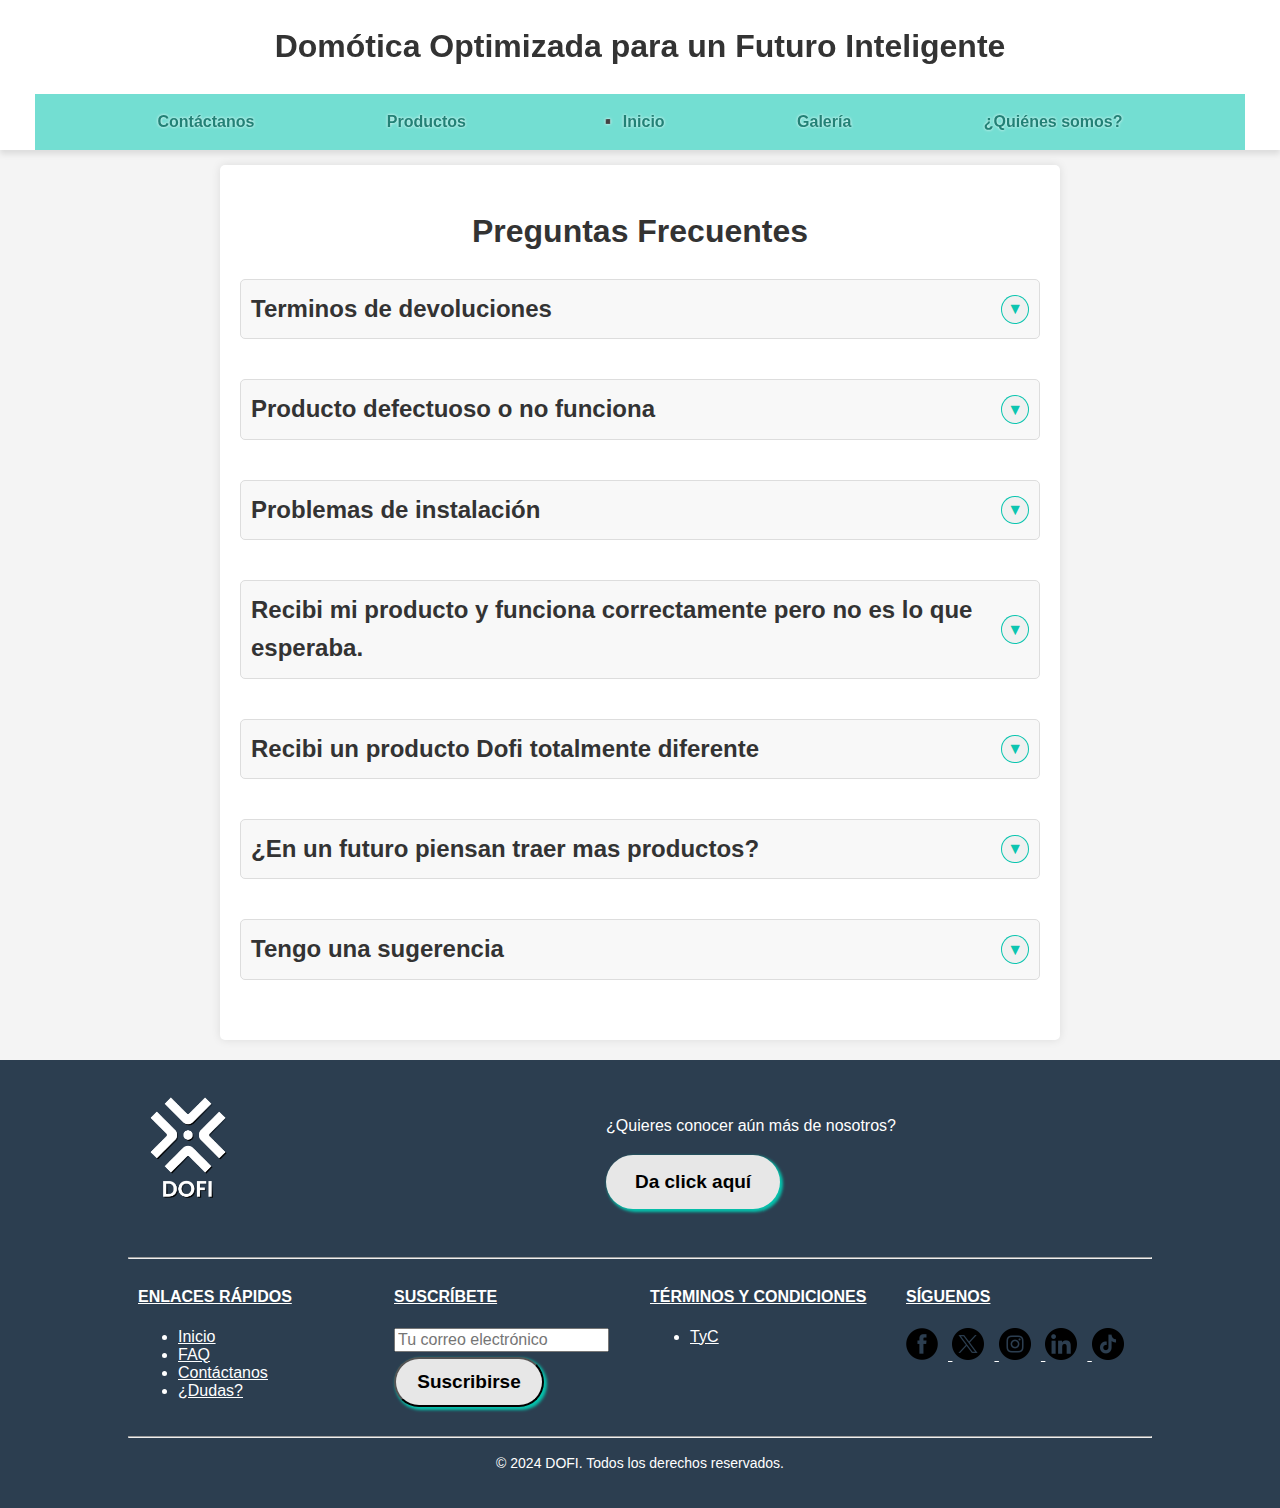
<file: pages/faq.html>
<!DOCTYPE html>
<html lang="es">

<head>
  <meta charset="UTF-8">
  <meta name="viewport" content="width=device-width, initial-scale=1.0">
  <title>Preguntas Frecuentes</title>
  <link rel="stylesheet" href="/assets/CSS/faq.css">
  <link rel="stylesheet" href="/assets/CSS/footer.css">
  <link rel="stylesheet" href="/assets/CSS/normalize.css">
  <link rel="stylesheet" href="/assets/CSS/sections.css">
</head>

<body>
  <header>
    <h1 class="titleContainer">
      <span class="changeTitle">Domótica Optimizada para un Futuro Inteligente</span>
    </h1>
    <nav class="container1">
      <section class="submenu">
        <ul>
          <li>
            <a href="https://wa.me/573042460601?text=Hola%2C%20me%20gustar%C3%ADa%20obtener%20informaci%C3%B3n%21"
              target="_blank"><strong>Contáctanos</strong></a>
          </li>
          <li>
            <a href="/pages/guides.html"><strong>Productos</strong></a>
          </li>
          <li>
            <a href="/pages/dofi.html"><strong>▪️ Inicio</strong></a>
          </li>
          <li>
            <a href="/pages/gallery.html"><strong>Galería</strong></a>
          </li>
          <li>
            <a href="/pages/mv.html"><strong>¿Quiénes somos?</strong></a>
          </li>
        </ul>
      </section>
    </nav>
  </header>
  <div class="container">
    <h1>Preguntas Frecuentes</h1>

    <div class="faq-section">
      <h2>Terminos de devoluciones<span class="arrow">▼</span></h2>
      <p>En nuestros terminos y condiciones seccion <a class="enlaceFaq" href="#">devoluciones</a> puedes encontrar mas
        información acerca de este tema.</p>
    </div>

    <div class="faq-section">
      <h2>Producto defectuoso o no funciona<span class="arrow">▼</span></h2>
      <p>Lamentamos saber que tienes inconvenientes con tu producto, por favor <a class="enlaceFaq"
          href="#">contactanos</a> para brindarte asistencia</p>
    </div>

    <div class="faq-section">
      <h2>Problemas de instalación<span class="arrow">▼</span></h2>
      <p>Te invitamos a revisar el <a class="enlaceFaq" href="#">manual de instalación</a> o instrucciones adjuntas en
        la caja del producto, si necesitas ayuda con alguno de los pasos, o asistencia en tu instalación por favor no
        dudes en <a class="enlaceFaq" href="#">contactarnos</a></p>
    </div>

    <div class="faq-section">
      <h2>Recibi mi producto y funciona correctamente pero no es lo que esperaba.<span class="arrow">▼</span></h2>
      <p>Nos preocupamos por la experiencia de nuestros usuarios, por favor <a class="enlaceFaq" href="#">comunicate</a>
        con nuestro servicio al cliente y verificar si podemos ayudarte</p>
    </div>

    <div class="faq-section">
      <h2>Recibi un producto Dofi totalmente diferente<span class="arrow">▼</span></h2>
      <p>Agradecemos de forma sincera tu comprensión por favor <a class="enlaceFaq" href="#">comunicate</a> con nuestro
        servicio al cliente para programar la devolución del paquete recibido y brindarte asistencia con el producto que
        ordenaste</p>
    </div>

    <div class="faq-section">
      <h2>¿En un futuro piensan traer mas productos?<span class="arrow">▼</span></h2>
      <p>En Dofi buscamos traer una variedad de opciones que pueda satisfacer una gran parte de necesidades con respecto
        a la domotica, por el momento nos encontramos trabajando en ello.</p>
    </div>

    <div class="faq-section">
      <h2>Tengo una sugerencia<span class="arrow">▼</span></h2>
      <p>En dofi nos encanta escuchar la opinion de nuestros usuarios, por ello, te invitamos a que nos <a
          class="enlaceFaq" href="#">contactes</a> </p>
    </div>
  </div>
  <footer class="footer">
    <div class="logoEspacio">
      <span class="logoFooter">
        <img src="/assets/IMAGES/LogoMonocromatico.png" alt="Domótica optimizada para un futuro inteligente" width="120"
          height="120" />
      </span>
      <div class="columnaFooter">
        <p id="nosotrosFooter" style="text-align: left">¿Quieres conocer aún más de nosotros?</p>
        <a class="buttonInformation2" href="/pages/mv.html" target="_blank">Da click aquí</a>
      </div>
    </div>
    <hr>
    <div class="fila2">
      <div class="seccionesFooter">
        <div class="linksRapidos">
          <h4>ENLACES RÁPIDOS</h4>
          <ul>
            <li><a href="/pages/dofi.html">Inicio</a></li>
            <li><a href="/pages/faq.html">FAQ</a></li>
            <li><a href="https://wa.me/573042460601?text=Hola%2C%20me%20gustar%C3%ADa%20obtener%20informaci%C3%B3n%21"
                target="_blank">Contáctanos</a></li>
            <li><a href="/pages/form.html" target="_blank">¿Dudas?</a></li>
          </ul>
        </div>

        <div class="redes">
          <h4>SUSCRÍBETE</h4>
          <form>
            <input type="email" placeholder="Tu correo electrónico" required />
            <button class="buttonInformation3" onclick="botonSuscripcion()" type="submit">Suscribirse</button>
          </form>
        </div>

        <div class="legal">

          <h4><a href="#">TÉRMINOS Y CONDICIONES</a></h4>
          <ul>
            <li><a href="/assets/TyCDocs/Terminos.pdf" target="_blank">TyC</a></li>
          </ul>

        </div>

        <div class="redes">
          <h4>SÍGUENOS</h4>
          <a href="https://www.facebook.com/?locale=es_LA" target="_blank"><img src="/assets/IMAGES/Facebook.ico"
              alt="Facebook" class="iconos" /></a>
          <a href="https://x.com/?lang=es" target="_blank"><img src="/assets/IMAGES/Twitter.ico" alt="X"
              class="iconos" /></a>
          <a href="https://www.instagram.com/?hl=es" target="_blank"><img src="/assets/IMAGES/Instagram.ico"
              alt="Instagram" class="iconos" /></a>
          <a href="https://www.linkedin.com/" target="_blank"><img src="/assets/IMAGES/LinkedIn.ico" alt="LinkedIn"
              class="iconos" /></a>
          <a href="https://www.tiktok.com/en" target="_blank"><img src="/assets/IMAGES/TikTok.ico" alt="TikTok"
              class="iconos" /></a>
        </div>
      </div>
    </div>
    <hr>
    <div class="fila3">
      <p>&copy; 2024 DOFI. Todos los derechos reservados.</p>
    </div>
    </div>
  </footer>
  <script src="/assets/JS/faq.js"></script>
  <script src="/assets/JS/footer.js"></script>
</body>

</html>
</file>
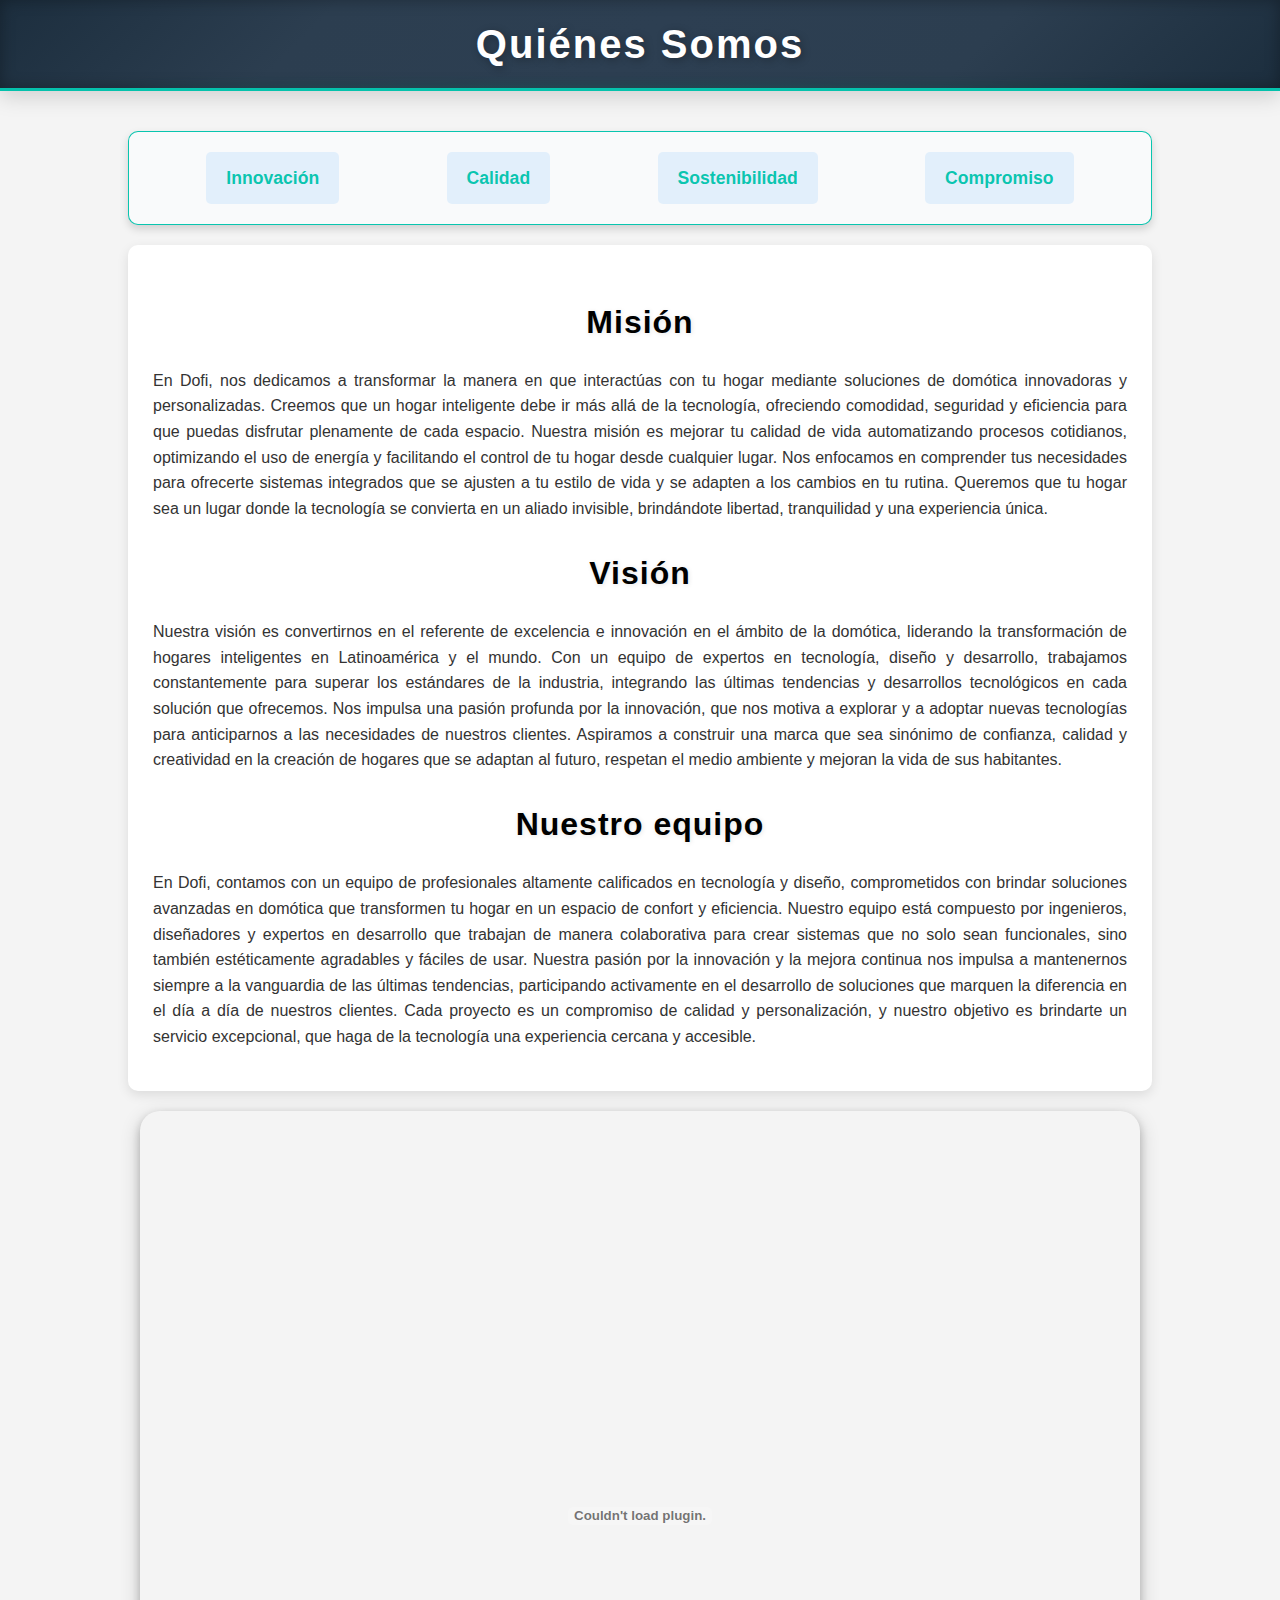
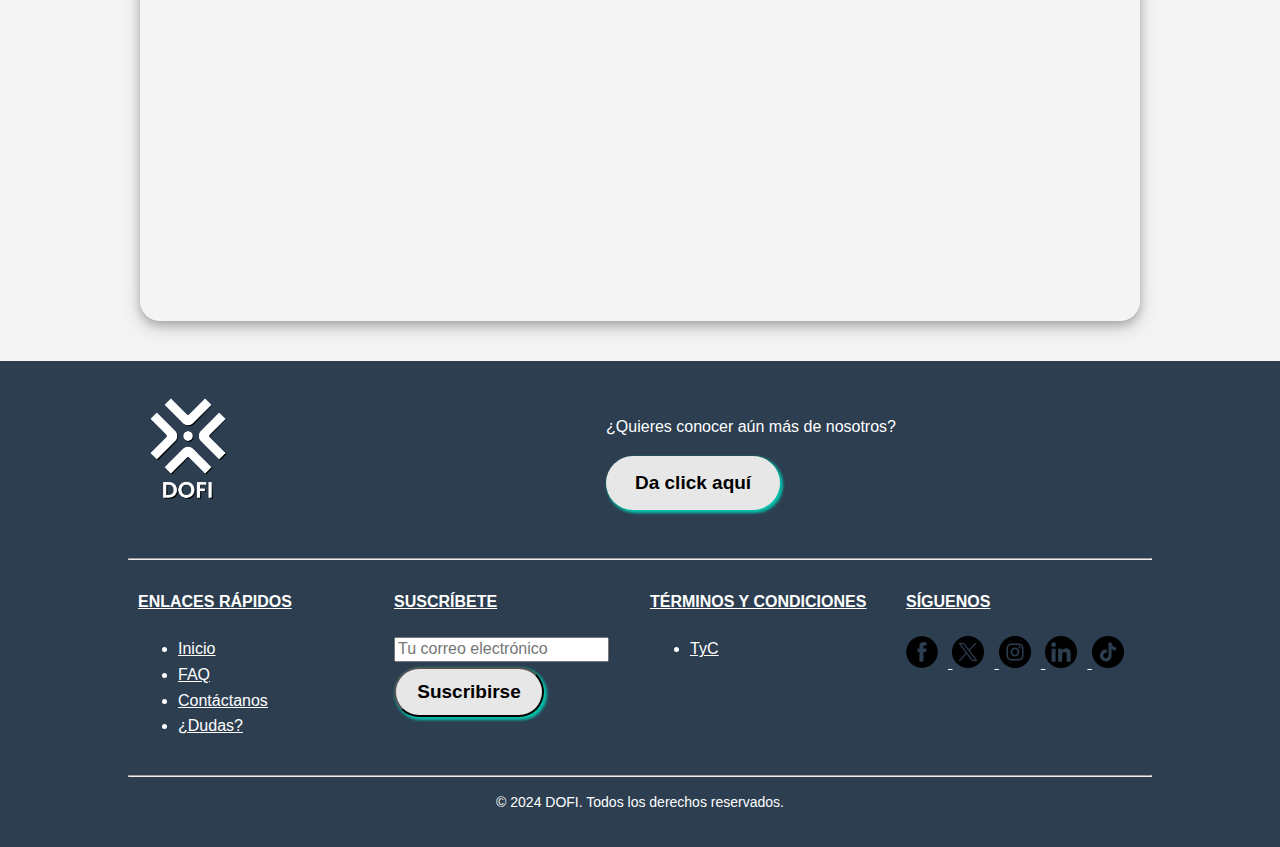
<file: pages/mv.html>
<!DOCTYPE html>
<html lang="es">

<head>
  <meta charset="UTF-8">
  <meta name="viewport" content="width=device-width, initial-scale=1.0">
  <title>Quiénes Somos</title>
  <link rel="stylesheet" href="/assets/CSS/mv.css">
  <link rel="stylesheet" href="/assets/CSS/footer.css">
  <link rel="stylesheet" href="/assets/CSS/normalize.css">
</head>

<body>
  <header>
    <h1>Quiénes Somos</h1>
  </header>
  <main>
    <nav class="listaValores">
      <a href="#" onclick="emojiRainInnovacion(event)">Innovación</a>
      <a href="#" onclick="emojiRainCalidad(event)">Calidad</a>
      <a href="#" onclick="emojiRainSostenibilidad(event)">Sostenibilidad</a>
      <a href="#" onclick="emojiRainCompromiso(event)">Compromiso</a>
    </nav>
    <section class="quienes-somos">
      <h2>Misión</h2>
      <p id="parrafos">
        En Dofi, nos dedicamos a transformar la manera en que interactúas con tu hogar mediante soluciones de domótica
        innovadoras y personalizadas. Creemos que un hogar inteligente debe ir más allá de la tecnología, ofreciendo
        comodidad, seguridad y eficiencia para que puedas disfrutar plenamente de cada espacio. Nuestra misión es
        mejorar tu calidad de vida automatizando procesos cotidianos, optimizando el uso de energía y facilitando el
        control de tu hogar desde cualquier lugar. Nos enfocamos en comprender tus necesidades para ofrecerte sistemas
        integrados que se ajusten a tu estilo de vida y se adapten a los cambios en tu rutina. Queremos que tu hogar sea
        un lugar donde la tecnología se convierta en un aliado invisible, brindándote libertad, tranquilidad y una
        experiencia única.
      </p>
      <h2>Visión</h2>
      <p id="parrafos">
        Nuestra visión es convertirnos en el referente de excelencia e innovación en el ámbito de la domótica, liderando
        la transformación de hogares inteligentes en Latinoamérica y el mundo. Con un equipo de expertos en tecnología,
        diseño y desarrollo, trabajamos constantemente para superar los estándares de la industria, integrando las
        últimas tendencias y desarrollos tecnológicos en cada solución que ofrecemos. Nos impulsa una pasión profunda
        por la innovación, que nos motiva a explorar y a adoptar nuevas tecnologías para anticiparnos a las necesidades
        de nuestros clientes. Aspiramos a construir una marca que sea sinónimo de confianza, calidad y creatividad en la
        creación de hogares que se adaptan al futuro, respetan el medio ambiente y mejoran la vida de sus habitantes.
      </p>
      <h2>Nuestro equipo</h2>
      <p id="parrafos">
        En Dofi, contamos con un equipo de profesionales altamente calificados en tecnología y diseño, comprometidos con
        brindar soluciones avanzadas en domótica que transformen tu hogar en un espacio de confort y eficiencia. Nuestro
        equipo está compuesto por ingenieros, diseñadores y expertos en desarrollo que trabajan de manera colaborativa
        para crear sistemas que no solo sean funcionales, sino también estéticamente agradables y fáciles de usar.
        Nuestra pasión por la innovación y la mejora continua nos impulsa a mantenernos siempre a la vanguardia de las
        últimas tendencias, participando activamente en el desarrollo de soluciones que marquen la diferencia en el día
        a día de nuestros clientes. Cada proyecto es un compromiso de calidad y personalización, y nuestro objetivo es
        brindarte un servicio excepcional, que haga de la tecnología una experiencia cercana y accesible.
      </p>
    </section>
    <object class="pdfView" type="application/pdf" data="/assets/GUIAS/Proyecto final - DOFI.pdf"></object>

  </main>
  <footer class="footer">
    <div class="logoEspacio">
      <span class="logoFooter">
        <img src="/assets/IMAGES/LogoMonocromatico.png" alt="Domótica optimizada para un futuro inteligente" width="120"
          height="120" />
      </span>
      <div class="columnaFooter">
        <p id="nosotrosFooter" style="text-align: left">¿Quieres conocer aún más de nosotros?</p>
        <a class="buttonInformation2" href="/pages/mv.html" target="_blank">Da click aquí</a>
      </div>
    </div>
    <hr>
    <div class="fila2">
      <div class="seccionesFooter">
        <div class="linksRapidos">
          <h4>ENLACES RÁPIDOS</h4>
          <ul>
            <li><a href="/pages/dofi.html">Inicio</a></li>
            <li><a href="/pages/faq.html">FAQ</a></li>
            <li><a href="https://wa.me/573042460601?text=Hola%2C%20me%20gustar%C3%ADa%20obtener%20informaci%C3%B3n%21"
                target="_blank">Contáctanos</a></li>
            <li><a href="/pages/form.html" target="_blank">¿Dudas?</a></li>
          </ul>
        </div>

        <div class="redes">
          <h4>SUSCRÍBETE</h4>
          <form>
            <input type="email" placeholder="Tu correo electrónico" required />
            <button class="buttonInformation3" onclick="botonSuscripcion()" type="submit">Suscribirse</button>
          </form>
        </div>

        <div class="legal">

          <h4><a href="#">TÉRMINOS Y CONDICIONES</a></h4>
          <ul>
            <li><a href="/assets/TyCDocs/Terminos.pdf" target="_blank">TyC</a></li>
          </ul>

        </div>

        <div class="redes">
          <h4>SÍGUENOS</h4>
          <a href="https://www.facebook.com/?locale=es_LA" target="_blank"><img src="/assets/IMAGES/Facebook.ico"
              alt="Facebook" class="iconos" /></a>
          <a href="https://x.com/?lang=es" target="_blank"><img src="/assets/IMAGES/Twitter.ico" alt="X"
              class="iconos" /></a>
          <a href="https://www.instagram.com/?hl=es" target="_blank"><img src="/assets/IMAGES/Instagram.ico"
              alt="Instagram" class="iconos" /></a>
          <a href="https://www.linkedin.com/" target="_blank"><img src="/assets/IMAGES/LinkedIn.ico" alt="LinkedIn"
              class="iconos" /></a>
          <a href="https://www.tiktok.com/en" target="_blank"><img src="/assets/IMAGES/TikTok.ico" alt="TikTok"
              class="iconos" /></a>
        </div>
      </div>
    </div>
    <hr>
    <div class="fila3">
      <p>&copy; 2024 DOFI. Todos los derechos reservados.</p>
    </div>
    </div>
  </footer>
</body>

<script src="/assets/JS/emojis.js"></script>
<script src="/assets/JS/footer.js"></script>

</html>
</file>
<file: assets/CSS/faq.css>
header {
  position: fixed;
  top: 0;
  width: 100%;
  background-color: white;
  z-index: 1000;
  box-shadow: 0 4px 6px rgba(0, 0, 0, 0.1);
}

.container1 {
  max-width: 1200px;
  margin: 0 auto;
  padding: 5px;
  text-align: center;
  background-color: rgba(5, 196, 174, 0.562);
}

.submenu ul {
  display: flex;
  justify-content: space-evenly;
  list-style: none;
  padding: 0;
  margin: 10px 0;
}

.submenu ul li {
  margin: 0 15px;
}

.submenu ul li a {
  text-decoration: none;
  color: rgb(34, 129, 118);
  text-shadow: 0 0 3px rgb(255, 255, 255);
  font-weight: bold;
}

.submenu ul li a:hover {
  text-decoration: none;
  text-shadow: 0px 0px 1.2px white;
  color: black;
  font-weight: bold;
  color: #ffffff;
  text-shadow: 0 0 3px rgb(21, 82, 75);
  text-decoration: underline;
}

body {
  font-family: Arial, sans-serif;
  line-height: 1.6;
  margin: 0;
  padding: 0;
  background-color: #f4f4f4;
  color: #333;
  padding-top: 145px;
}

.container {
  max-width: 800px;
  margin: 20px auto;
  padding: 20px;
  background-color: #fff;
  border-radius: 5px;
  box-shadow: 0 0 10px rgba(0, 0, 0, 0.1);
}

h1 {
  text-align: center;
  color: #333;
}

.faq-section {
  margin-bottom: 20px;
}

.faq-section h2 {
  cursor: pointer;
  padding: 10px;
  background-color: #f8f8f8;
  border: 1px solid #ddd;
  border-radius: 5px;
  display: flex;
  align-items: center;
  justify-content: space-between;
  transition: background-color 0.3s ease;
}

.faq-section h2:hover {
  background-color: rgba(5, 196, 174, 0.562);
  border: 1px solid rgba(27, 138, 125, 0.562);
  box-shadow: 0px 0px 5px rgba(158, 158, 158, 0.877);
}

.faq-section p {
  max-height: 0;
  overflow: hidden;
  padding: 0 10px;
  margin: 0;
  border-left: 4px solid rgba(5, 196, 174, 0.986);
  background-color: #f9f9f9;
  transition: max-height 0.5s ease, padding 0.5s ease;
}

.faq-section p.open {
  padding-top: 10px;
  padding-bottom: 10px;
  transition: max-height 1.3s ease;
}

.arrow {
  font-size: medium;
  color: rgba(5, 196, 174, 0.986);
  border: 1px solid rgba(5, 196, 174, 0.986);
  background-color: #f1f0f0;
  border-radius: 70%;
  padding: 0.5px 5px 0.5px 5px;
  transition: transform 0.3s ease;
}

.arrow.rotate {
  transform: rotate(180deg);
  color: #e6e6e6;
  background-color: rgba(5, 196, 174, 0.986);
  border-radius: 70%;
  padding: 0.5px 5px 0.5px 5px;
  transition: transform 1.1s ease-in-out;
}

.seccionesFooter {
  line-height: normal;
}

.enlaceFaq {
  color: rgba(5, 196, 174, 0.986);
  font-weight: bold;
  text-decoration: none;
}
</file>
<file: assets/CSS/footer.css>
.footer {
  padding: 30px 10% 20px 10%;
  background-color: #2c3e50;
  width: auto;
}

.logoEspacio {
  display: flex;
  align-items: center;
  justify-content: space-between;
  margin-bottom: 40px;
  padding-right: 25%;
}

.logoFooter img {
  height: 120px;
  width: 120px;
}

.textosFooter {
  font-size: 26px;
  font-weight: bold;
  text-align: left;
}

.fila2 {
  display: flex;
  justify-content: space-between;
  margin-bottom: 20px;
}

.seccionesFooter {
  display: flex;
  justify-content: space-between;
  flex-wrap: wrap;
  width: 100%;
}

.seccionesFooter > div {
  flex: 1;
  margin: 0 10px;
}

.linksRapidos,
.recursos,
.legal,
.redes {
  text-align: left;
  text-decoration: underline;
  color: white;
}

.redes img {
  width: 32px;
  height: 32px;
  margin-right: 10px;
}

#nosotrosFooter {
  color: white;
}

.buttonInformation2 {
  display: inline-block;
  width: 150px;
  padding: 12px;
  background-color: #e7e7e7;
  box-shadow: 2px 2px 3px 1px rgba(5, 196, 174, 0.986);
  text-decoration: none;
  color: black;
  border-radius: 100px;
  text-align: center;
  font-size: 19px;
  font-weight: bold;
  margin: auto;
}

.buttonInformation2:hover {
  background-color: rgba(5, 196, 174, 0.986);
  box-shadow: 3px 3px 5px 0px rgba(5, 196, 174, 0.986);
  transition: 0.7s;
  transform: rotate(360deg);
}

.buttonInformation3 {
  display: inline-block;
  width: 150px;
  padding: 12px;
  background-color: #e7e7e7;
  box-shadow: 2px 2px 3px 1px rgba(5, 196, 174, 0.986);
  text-decoration: none;
  color: black;
  border-radius: 100px;
  text-align: center;
  font-size: 19px;
  font-weight: bold;
  margin: 5px 0 0;
}

.buttonInformation3:hover {
  background-color: rgba(5, 196, 174, 0.986);
  box-shadow: 3px 3px 5px 0px rgba(5, 196, 174, 0.986);
  transition: 0.7s;
  transform: scale(1.1, 1.1);
}

@media (max-width: 768px) {
  .seccionesFooter {
    flex-direction: column;
  }

  .seccionesFooter > div {
    margin-bottom: 20px;
  }
}

.fila3 p {
  text-align: center;
  font-size: 14px;
  color: #ffffff;
}
</file>
<file: assets/CSS/sections.css>
.bienvenida {
  margin-top: 60px;
}

.resaltado {
  font-size: 1.2rem;
  color: #555;
  background-color: #f1f5fa;
  padding: 10px;
  line-height: 1.8;
  width: 60%;
  margin-left: auto;
  margin-right: auto;
  text-align: justify;
}

#descripcionProyecto {
  display: flex;
  flex-direction: column;
  text-align: center;
  align-items: center;
}

#descripcionProyecto {
  background-color: #f9f9f9;
  border-radius: 8px;
  padding: 20px;
  box-shadow: 0 4px 20px rgba(0, 0, 0, 0.1);
  transition: transform 0.3s ease;
}

#tituloInspiracion {
  font-size: 1.8rem;
  color: #0f3477;
  font-weight: bold;
  margin: 0;
  padding: 10px;
  border-bottom: 2px solid #0f3477;
  transition: color 0.3s ease, transform 0.3s ease;
  cursor: pointer;
}

#tituloInspiracion:hover {
  color: #084cca;
  transform: scale(1.05);
}

.resaltar-azul {
  color: #0f3477;
  font-weight: bold;
}

.oculto {
  display: none;
}

#contenidoInspiracion.visible {
  display: block;
  opacity: 1;
  margin-top: 15px;
  transition: opacity 0.5s ease, margin 0.5s ease;
}

.click-gif {
  width: 80px;
  height: auto;
  margin-left: 5px;
  vertical-align: middle;
  animation: parpadeo 2s infinite;
}

#tituloDescripcion {
  font-size: 2rem;
  color: #333;
  margin-bottom: 2px;
  letter-spacing: 2px;
  font-weight: bold;
  text-align: center;
}

.pDescripcion {
  font-size: 1.2rem;
  color: #555;
  line-height: 1.6;
  margin-bottom: 30px;
  max-width: 50%;
  margin-left: auto;
  margin-right: auto;
  text-align: justify;
}

.descripcion {
  display: grid;
  grid-template-columns: repeat(auto-fit, minmax(200px, 350px));
  gap: 40px;
  margin-top: 2px;
  padding: 0 10% 0;
  justify-content: center;
  width: 100vw;
  box-sizing: border-box;
}

.exposicion {
  background-color: white;
  padding: 20px;
  border-radius: 10px;
  box-shadow: 0px 4px 10px rgba(0, 0, 0, 0.1);
  text-align: center;
  transition: transform 0.3s ease, box-shadow 0.3s ease;
  height: 80%;
}

.exposicion:hover {
  transform: scale(1.05);
  box-shadow: 0px 8px 15px rgba(0, 0, 0, 0.2);
}

.exposicion img {
  object-fit: cover;
  width: 70%;
  height: 50%;
  border-radius: 8px;
  margin-bottom: 15px;
  transition: transform 0.3s ease, filter 0.3s ease;
}

.exposicion img:hover {
  transform: scale(1.1);
  filter: brightness(0.9);
}

.desc-image {
  object-fit: cover;
}

.exposicion h3 {
  font-size: 1.6rem;
  color: #0f3477;
  margin-bottom: 10px;
}

.exposicion ul {
  list-style-type: none;
  padding: 0;
  text-align: left;
}

.exposicion li {
  margin-bottom: 10px;
  font-size: 1.1rem;
  color: #333;
  padding-left: 20px;
  position: relative;
}

.exposicion li:before {
  content: "•";
  position: absolute;
  left: 0;
  top: 0;
  color: #084cca;
}

.exposicion p {
  font-size: 1.1rem;
  color: #555;
  line-height: 1.5;
}

@media (max-width: 768px) {
  .descripcion {
    padding: 40px 5%;
  }

  .exposicion img {
    height: 200px;
    object-fit: cover;
  }

  #tituloDescripcion {
    font-size: 1.8rem;
  }

  p {
    font-size: 1rem;
  }
}

.subtitleServices {
  color: #333;
  text-align: center;
  margin-left: 20%;
  margin-right: 20%;
  margin-bottom: 0;
  padding: 20px;
  font-size: 35px;
  font-weight: bold;
}

.servicesContainer {
  width: 90%;
  max-width: 900px;
  margin: auto;
  height: 400px;
  display: flex;
  justify-content: center;
  align-items: center;
  flex-wrap: nowrap;
}

.tabla {
  width: 29%;
  height: 300px;
  margin: auto;
  padding: 15px;
  text-align: center;
  flex-grow: 1;
  color: #2c3e50;
}

.tabla > h2 {
  background-color: rgba(5, 196, 174, 0.986);
  color: white;
  border-radius: 5px;
  font-size: 35px;
  margin-bottom: 10px;
  margin-top: 10px;
  transition: box-shadow 0.3s ease;
  animation: shadowPulse 2s infinite alternate;
}

@keyframes shadowPulse {
  0% {
    box-shadow: 2px 2px 5px rgba(5, 196, 174, 0.986),
      -2px -2px 5px rgba(5, 196, 174, 0.986);
  }
  50% {
    box-shadow: 5px 5px 15px rgba(5, 196, 174, 0.986),
      -5px -5px 15px rgba(5, 196, 174, 0.986);
  }
  100% {
    box-shadow: 2px 2px 5px rgba(5, 196, 174, 0.986),
      -2px -2px 5px rgba(5, 196, 174, 0.986);
  }
}

.tabla img {
  margin-bottom: 5px;
  height: 100px;
  width: 100px;
}

.tabla img:hover {
  margin-bottom: 5px;
  filter: blur(1);
  transition: 1s all ease-in-out;
  transform: scale(1.1, 1.1);
}

.tabla h3 {
  margin-top: 10px;
  font-size: 30px;
  margin-bottom: 10px;
}

.tabla p {
  display: block;
  margin-bottom: 20px;
  border-radius: 5px;
  color: #333;
  padding: 0px 5px 0px;
}

.buttonServices {
  display: inline-block;
  width: 150px;
  padding: 12px;
  background-color: rgba(5, 196, 174, 0.986);
  text-decoration: none;
  color: white;
  border-radius: 100px;
  text-align: center;
  font-size: 19px;
  font-weight: bold;
  margin: auto;
}

.buttonServices:hover {
  background-color: #2c3e50;
  color: white;
  transition: 0.8 all ease-in-out;
  transform: scale(1.15, 1.15);
  transition-duration: 0.5s;
}

#standardService {
  margin-left: 20px;
  margin-right: 20px;
}

@media screen and (max-width: 1000px) {
  .tabla {
    width: 33%;
    max-width: none;
    margin-bottom: 40px;
    flex-grow: initial;
  }

  .tabla h2 {
    margin-top: 40px;
  }

  .tabla h3 {
    font-size: 15px;
  }

  .buttonServices {
    width: 100px;
    font-size: 12px;
  }
}

.sectionTestimony {
  text-align: center;
  padding: 30px 10px;
  background-color: white;
  height: 500px;
  margin: 20px 0 0;
}

.sectionTestimony h2 {
  font-size: 2em;
  margin-top: 6px;
  margin-bottom: 20px;
  color: #333;
}

.slider {
  position: relative;
  overflow: hidden;
  max-width: 100%;
  width: 90%;
  margin: 0 auto;
}

.testimonials-container {
  transition: transform 0.5s ease;
}

.testimony {
  min-width: calc(50% - 20px);
  box-sizing: border-box;
  padding: 20px;
  border-radius: 8px;
  text-align: center;
  margin: 10px auto;
  display: none;
}

.testimony--show {
  display: block;
  width: 100%;
  border: 1px solid gray;
}

.testimony img {
  border-radius: 50%;
  width: 300px;
  height: 300px;
  object-fit: cover;
  margin-bottom: 15px;
}

.testimony p {
  font-size: 1.1em;
  margin-bottom: 10px;
  color: #666;
  padding: 0% 5% 0%;
}

.testimony h3 {
  font-size: 1.2em;
  color: #333;
}

button.prev,
button.next {
  position: absolute;
  top: 50%;
  transform: translateY(-50%);
  background-color: rgba(5, 196, 174, 0.986);
  color: white;
  border: none;
  padding: 10px;
  cursor: pointer;
  z-index: 1;
}

button.prev {
  left: 10px;
  margin-left: 20px;
}

button.prev:hover {
  background-color: #2c3e50;
}

button.next {
  right: 10px;
  margin-right: 10px;
}

button.next:hover {
  background-color: #2c3e50;
}

#mapa-seccion {
  text-align: center;
  margin: 20px;
}

#mapa {
  width: 60%;
  height: 400px;
  margin: 0 auto;
  border-radius: 8px;
  box-shadow: 0 4px 12px rgba(0, 0, 0, 0.2);
}

@media (max-width: 768px) {
  #mapa {
    width: 100%;
    height: 200px;
  }
}
</file>
<file: assets/CSS/mv.css>
:root {
  --primary-color: rgba(5, 196, 174, 0.986);
  --secondary-color: #2c3e50;
  --accent-color: #ffda79;
  --background-color: #f4f4f4;
  --text-color: #333;
  --light-color: #ffffff;
}

body {
  color: var(--text-color);
  margin: 0;
  padding: 0;
  background-color: var(--background-color);
  line-height: 1.6;
}

header {
  background: linear-gradient(135deg, #1c2e3e, var(--secondary-color), #2d3f52, var(--secondary-color), #1c2e3e);
  color: var(--primary-color);
  padding: 20px 0;
  text-align: center;
  box-shadow: 0 4px 15px rgba(0, 0, 0, 0.2);
  border-bottom: 3px solid var(--primary-color);
  position: relative;
  z-index: 10;
  transition: background 0.3s ease, color 0.3s ease;
  overflow: hidden;
}

header:hover {
  color: var(--light-color);
  box-shadow: inset 0 0 15px rgba(0, 0, 0, 0.3), 0 6px 20px rgba(0, 0, 0, 0.15);
}

header h1 {
  font-size: 2.5em;
  font-weight: bold;
  margin: 0;
  letter-spacing: 2px;
  text-shadow: 2px 2px 8px rgba(0, 0, 0, 0.3);
  line-height: 1.2;
}

header h1:hover {
  text-shadow: 3px 3px 12px rgba(0, 0, 0, 0.3);
}

header::after {
  content: "";
  position: absolute;
  bottom: -10px;
  left: 50%;
  transform: translateX(-50%);
  width: 80%;
  height: 5px;
  background-color: var(--primary-color);
  border-radius: 50%;
  filter: blur(8px);
  opacity: 0.7;
}

header,
.quienes-somos,
.listaValores,
.pdfView {
  animation: fadeIn 0.8s ease-out;
}

main {
  padding: 40px 20px;
  max-width: 80%;
  margin: auto;
}

.quienes-somos {
  background-color: #ffffff;
  border-radius: 10px;
  box-shadow: 0 4px 12px rgba(0, 0, 0, 0.1);
  padding: 25px;
  max-width: 1100px;
  margin: 20px auto;
  text-align: center;
  transition: transform 0.3s ease;
}

.quienes-somos:hover {
  transform: scale(1.02);
}

#parrafos {
  text-align: justify;
}

.listaValores {
  display: flex;
  justify-content: space-evenly;
  align-items: center;
  gap: 20px;
  padding: 20px 0;
  border: 1px solid var(--primary-color);
  background-color: #f9fafb;
  border-radius: 10px;
  box-shadow: 0 4px 8px rgba(0, 0, 0, 0.15);
}

.listaValores a {
  text-decoration: none;
  color: var(--primary-color);
  font-size: 1.1em;
  font-weight: bold;
  margin: 0 10px;
  padding: 12px 20px;
  background-color: rgba(30, 144, 255, 0.1);
  border-radius: 5px;
  transition: all 0.3s ease;
  position: relative;
}

.listaValores a:hover {
  background-color: var(--light-color);
  color: var(--secondary-color);
  box-shadow: 0 3px 6px rgba(0, 0, 0, 0.15);
  transform: scale(1.2);
}

.listaValores a::after {
  content: "";
  position: absolute;
  bottom: -4px;
  left: 50%;
  transform: translateX(-50%);
  width: 0;
  height: 3px;
  background-color: var(--accent-color);
  transition: width 0.3s ease;
}

.listaValores a:hover::after {
  width: 100%;
}

.emoji {
  position: fixed;
  font-size: 2rem;
  pointer-events: none;
  animation: fall 1.5s linear forwards;
}

.pdfView {
  margin: auto;
  display: block;
  width: 1000px;
  height: 90vh;
  border-radius: 20px;
  box-shadow: 0 4px 8px 0 rgba(0, 0, 0, 0.2), 0 6px 20px 0 rgba(0, 0, 0, 0.19);
}

h2 {
  color: #000;
  font-size: 2em;
  text-align: center;
  letter-spacing: 1px;
  text-shadow: 1px 1px 5px rgba(0, 0, 0, 0.1);
  margin-bottom: 20px;
}

h2:hover {
  color: var(--primary-color);
  transition: color 0.3s ease;
  transform: scale(1.1);
}

@keyframes fall {
  from {
    transform: translateY(0);
    opacity: 1;
  }
  to {
    transform: translateY(100vh);
    opacity: 0;
  }
}

@keyframes fadeIn {
  from {
    opacity: 0;
    transform: translateY(-20px);
  }
  to {
    opacity: 1;
    transform: translateY(0);
  }
}

@media (max-width: 600px) {
  header {
    padding: 15px;
    font-size: 1.1em;
  }

  .quienes-somos {
    padding: 15px;
    margin: 10px;
  }

  h2 {
    font-size: 1.5em;
    margin-bottom: 15px;
  }

  p {
    font-size: 1em;
    line-height: 1.5;
  }

  ul li {
    padding: 10px;
    font-size: 1em;
  }
}
</file>
